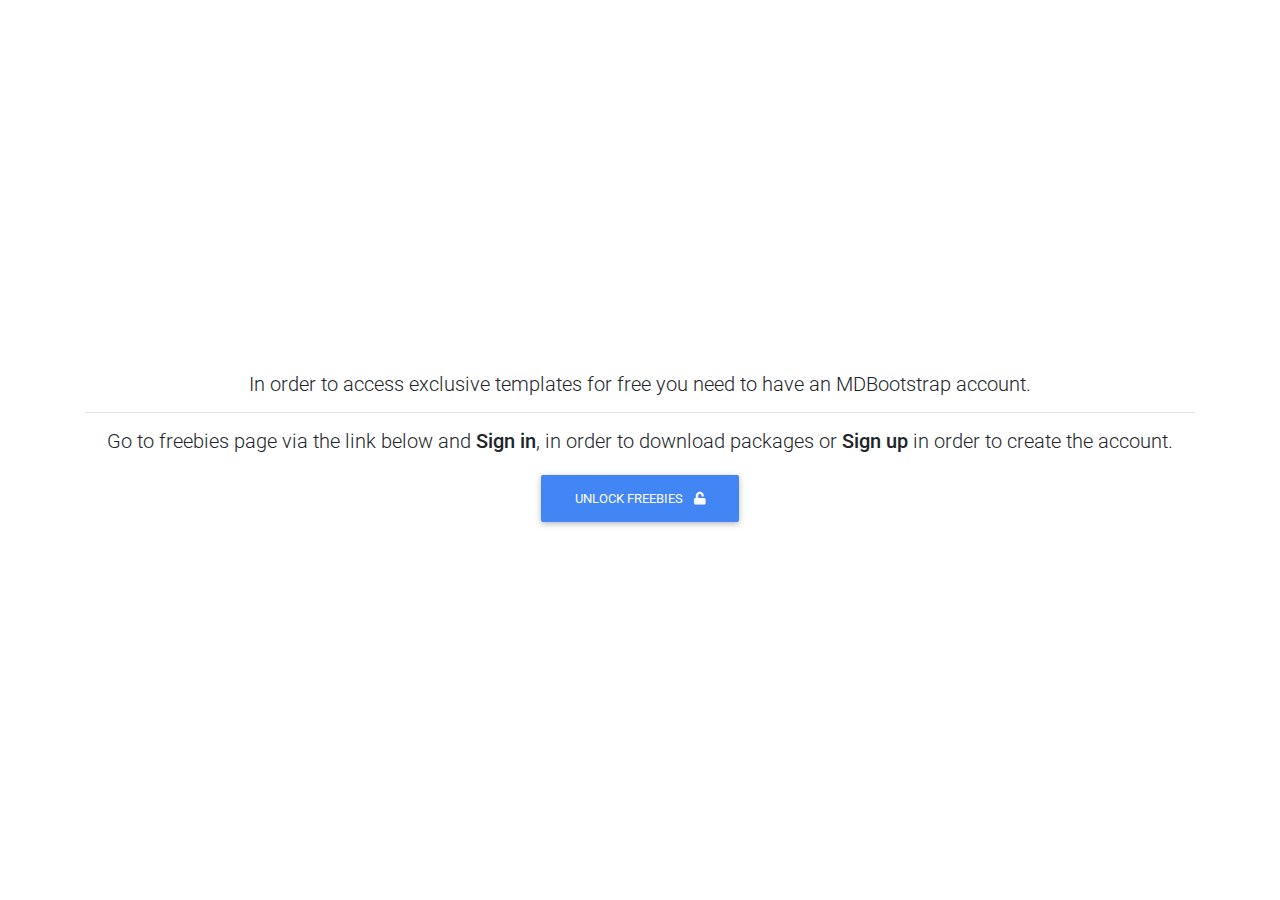
<file: exclusive-templates/unlock-exclusive-freebies.html>
<!DOCTYPE html>
<html lang="en">

<head>
  <meta charset="UTF-8">
  <meta name="viewport" content="width=device-width, initial-scale=1, shrink-to-fit=no">
  <meta http-equiv="x-ua-compatible" content="ie=edge">
  <title>Material Design for Bootstrap</title>
  <!-- MDB icon -->
  <link rel="icon" href="../img/mdb-favicon.ico" type="image/x-icon">
  <!-- Font Awesome -->
  <link rel="stylesheet" href="https://use.fontawesome.com/releases/v5.11.2/css/all.css">
  <!-- Google Fonts Roboto -->
  <link rel="stylesheet" href="https://fonts.googleapis.com/css?family=Roboto:300,400,500,700&display=swap">
  <!-- Bootstrap core CSS -->
  <link rel="stylesheet" href="../css/bootstrap.min.css">
  <!-- Material Design Bootstrap -->
  <link rel="stylesheet" href="../css/mdb.min.css">
  <!-- Your custom styles (optional) -->
  <link rel="stylesheet" href="../css/style.css">
</head>

<body>

  <!-- Start your project here-->
  <div class="d-flex align-items-center" style="height:100vh">
    <div class="container text-center">
      <h5 class="animated fadeIn mb-3">In order to access exclusive templates for free you need to have an MDBootstrap
        account.</h5>
        <hr>
      <h5 class="animated fadeIn mb-3">Go to freebies page via the link below and <strong>Sign in</strong>, in order to
        download packages or <strong>Sign up</strong> in order to create the account.</h5>
        <a href="https://mdbootstrap.com/freebies/?utm_campaign=ExclusiveFreebies&utm_source=jQuery" class="btn btn-primary">Unlock freebies <i class="fas fa-unlock ml-2"></i></a>

    </div>
  </div>
  <!-- End your project here-->

  <!-- jQuery -->
  <script type="text/javascript" src="../js/jquery.min.js"></script>
  <!-- Bootstrap tooltips -->
  <script type="text/javascript" src="../js/popper.min.js"></script>
  <!-- Bootstrap core JavaScript -->
  <script type="text/javascript" src="../js/bootstrap.min.js"></script>
  <!-- MDB core JavaScript -->
  <script type="text/javascript" src="../js/mdb.min.js"></script>
  <!-- Your custom scripts (optional) -->
  <script type="text/javascript"></script>

</body>

</html>
</file>
<file: css/style.css>
html,
body,
.view{
  height: 100%;
}
.carousel{
  height: 50%;
}
.carousel .carousel-inner{
  height: 100%;
}
.carousel .carousel-inner .carousel-item,
.carousel .carousel-inner .active{
  height: 100%;
}
@media (max-width:776px){
  .carousel{
    height: 100%;
  }
}
.page-footer{
  background-color: #929FBA;
}
</file>
